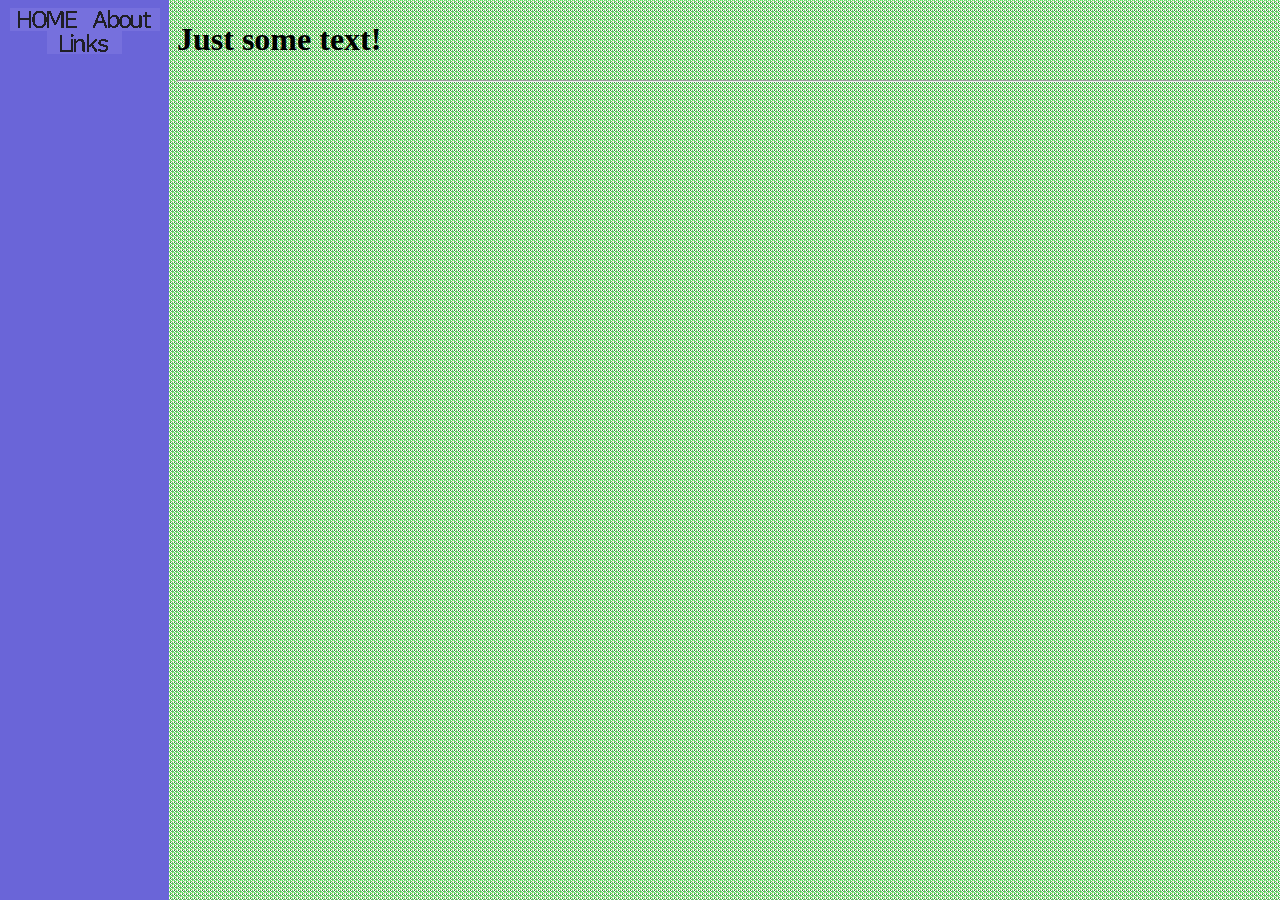
<file: about/index.html>
<html>

<head>
<title>About Me</title>
</head>

<frameset border=0 framespacing=0 frameborder=0 cols="169,*">
  <frame name="left" src="/res/nav.html" scrolling="no" noresize>
  <frame name="right" src="about.html" scrolling="auto">
</frameset>

</html>
</file>
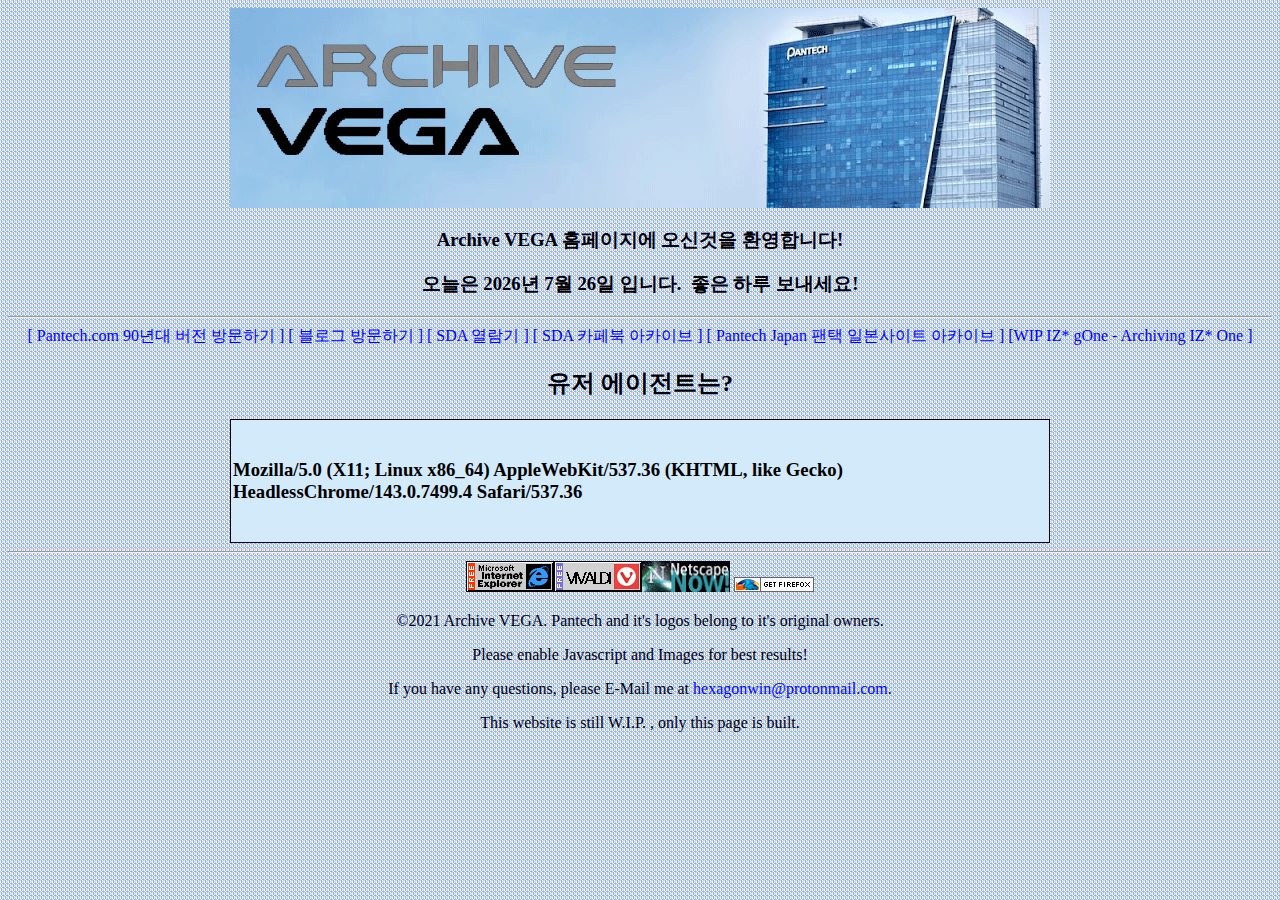
<file: main.html>
<!DOCTYPE html PUBLIC "-//W3C//DTD HTML 4.01 Transitional//EN" "http://www.w3.org/TR/html4/loose.dtd">
<html>
<head>
<TITLE>아카이브 베가</TITLE>
<style><!--
A:link   { text-decoration: none; color: #0000ff }
A:visited{ text-decoration: none; color: #0000ff }
A:active { text-decoration: underline; color: #990099 }
A:hover  { text-decoration: underline; color: #990099 } -->
</style>
</head> 
<body background="/res/graphic/wall/main.gif" TEXT="#000000">


<center><img src="logo.gif" alt="Archive VEGA"></center>
<center><H3>Archive VEGA 홈페이지에 오신것을 환영합니다!</H3></center>
<center><H3>오늘은 <script LANGUAGE="JavaScript"><!---
   var monthNames = new Array("1월","2월","3월","4월","5월","6월","7월","8월","9월","10월","11월","12월");
   var now = new Date();
   var year = now.getYear()
   if (now.getYear()<=1970)
   {
      var year = now.getYear() + 1900
   }
   document.write(" " + year + "년 " + monthNames[now.getMonth()] + " " + now.getDate() + "일 입니다." + "&nbsp;</b></font>");
</script> 좋은 하루 보내세요!</H3></center>
<hr>
<center><a href="http://r1.kr.archve.ga/"> [ Pantech.com 90년대 버전 방문하기 ] </a><a href="http://blog.archve.ga"> [ 블로그 방문하기 ] </a><a href="http://sda.archve.ga"> [ SDA 열람기 ] </a><a href="http://book.archve.ga"> [ SDA 카페북 아카이브 ] </a><a href="http://jp.archve.ga"> [ Pantech Japan 팬택 일본사이트 아카이브 ] </a><a href="http://izgone.archve.ga"> [WIP IZ* gOne - Archiving IZ* One ] </a></center>
<center><H2>유저 에이전트는?</H2></center>
<TABLE 
style="BORDER-RIGHT: #000000 0px solid; BORDER-TOP: #000000 0px solid; BORDER-LEFT: #000000 0px solid; BORDER-BOTTOM: #000000 0px solid" 
cellSpacing=1 cellPadding=2 width="820" bgColor=#000000 align="center">
<TBODY>
<TD width="99%" bgColor="#d3eafb" height="118">
<h3><p id="uagent">agent</p></h3>
<script type='text/javascript'>
document.getElementById("uagent").innerHTML = navigator.userAgent;
</script>
</TBODY></TABLE>
<!--
Whale plugins are no longer in development.
Reason : I no longer have time for this, and I no longer use Whale. Plus there are better alternatives for my add-ons.
<hr>
<center><H2>Whale 브라우저 플러그인 모음</H2></center>
<TABLE 
style="BORDER-RIGHT: #000000 0px solid; BORDER-TOP: #000000 0px solid; BORDER-LEFT: #000000 0px solid; BORDER-BOTTOM: #000000 0px solid" 
cellSpacing=1 cellPadding=2 width="820" bgColor=#000000 align="center">
<TBODY>
<TD width="99%" bgColor="#d3eafb" height="118">
<h3><a href="https://store.whale.naver.com/detail/pjonapgamfnkinhahgoljfieajmdagaf">Whalegram - 사이드바 텔레그램</a></h3>

<h3><a href="https://store.whale.naver.com/detail/nhlljannijelbipfcehhepmnpaekdncc">SLAP (Super Lightweight Advertisement Protector) - 가벼운 광고 차단기</a></h3>

   
</TBODY></TABLE>
-->
   <hr>
   
<center><img src="res/graphic/browser/iebanner.gif" width=88 height=31 border=0 alt="Microsoft Internet Explorer"><img src="res/graphic/browser/getvivaldi.gif" width=88 height=31 border=0 alt="Vivaldi"><img src="res/graphic/browser/netscapenow.gif" width=88 height=31 border=0 alt="Netscape Navigator">
<img src="res/graphic/browser/get_firefox.png" border=0 alt="Moz://a Firefox">
   <p>©2021 Archive VEGA. Pantech and it's logos belong to it's original owners.</p>
   <p>Please enable Javascript and Images for best results!</p>
   <p>If you have any questions, please E-Mail me at <a href="mailto:hexagonwin@protonmail.com">hexagonwin@protonmail.com</a>.</p>
   <p>This website is still W.I.P. , only this page is built.</p></center>



</body>
</html>
</file>
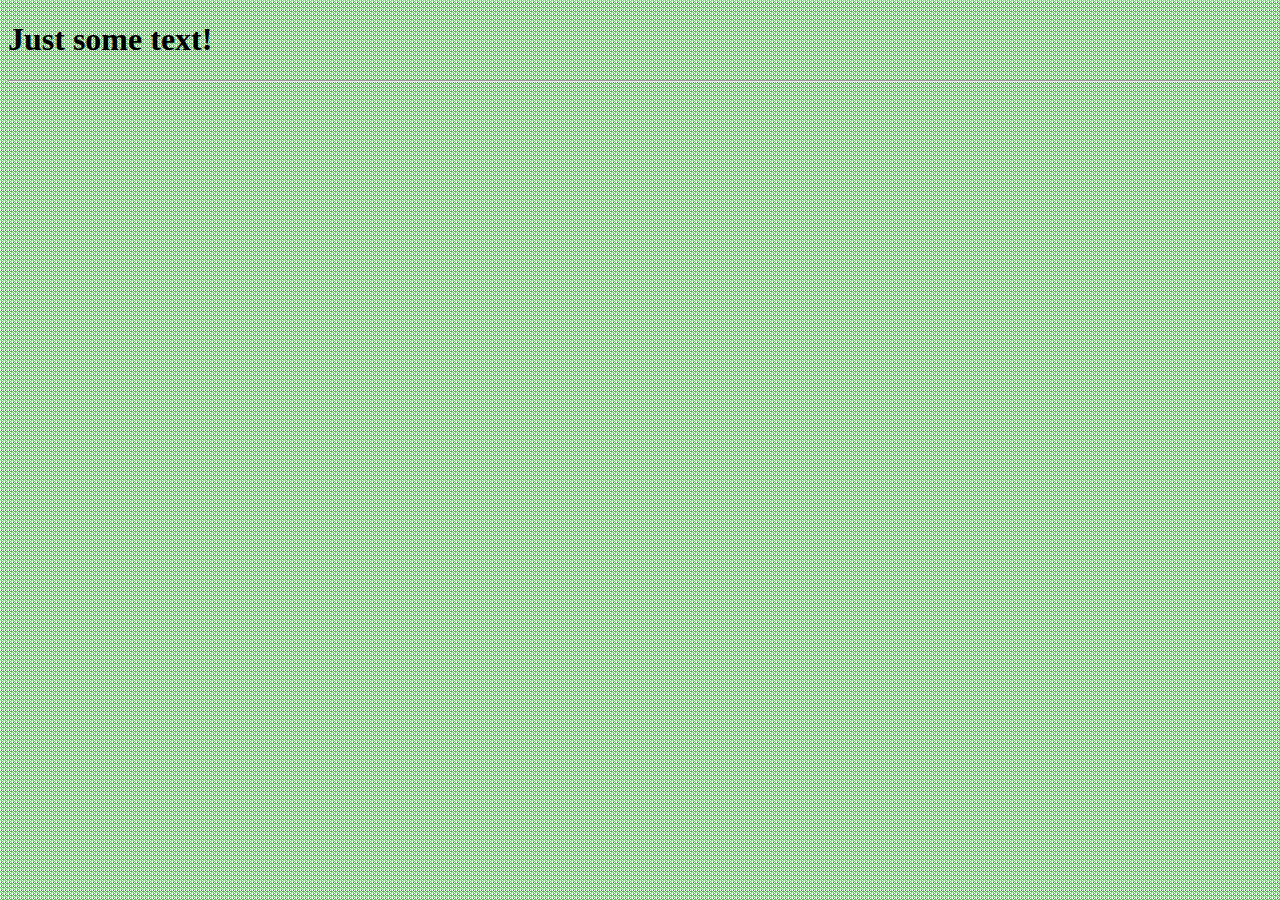
<file: about/about.html>
<!DOCTYPE html PUBLIC "-//W3C//DTD HTML 4.01 Transitional//EN" "http://www.w3.org/TR/html4/loose.dtd">
<html>
<head>
<TITLE>아카이브 베가 - 정보</TITLE>
</head> 
<body background="/res/graphic/wall/bg1.gif" TEXT="#000000">


<H1>Just some text!</H1>
<hr>


</TBODY></TABLE>




</body>
</html>
</file>
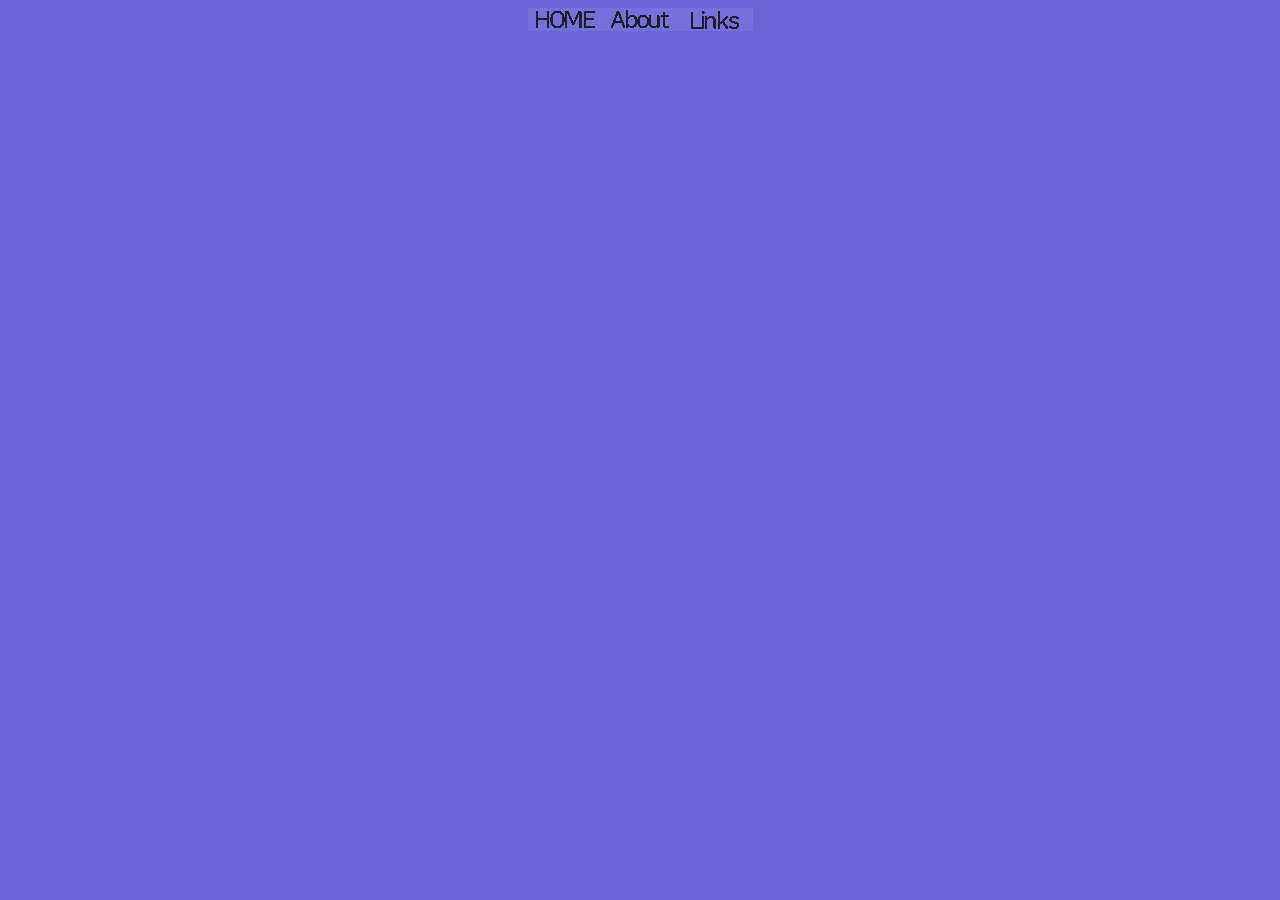
<file: res/nav.html>
<html>
<head>
<title>navbar</title>
</head>
<body BGCOLOR="#6a65d8">
<center><a href="/main.html" target="right"><img SRC="graphic/nav/home.gif" ALT="Home" NOSAVE BORDER=0 height=23 width=75></a><a href="/about/about.html" target="right"><img SRC="graphic/nav/about.gif" ALT="About" NOSAVE BORDER=0 height=23 width=75></a><a href="/links/links.html" target="right"><img SRC="graphic/nav/links.gif" ALT="Links" NOSAVE BORDER=0 height=23 width=75></a><!-- <a href="http://mintserver.kr" target="right"><img SRC="graphic/nav/mintserver.gif" ALT="MintServer" NOSAVE BORDER=0 height=23 width=106></a><a href="http://shw.kr" target="right"><img SRC="graphic/nav/shwkr.gif" ALT="Home" NOSAVE BORDER=0 height=23 width=75></a>--></center>
</body>
</html>
</file>
